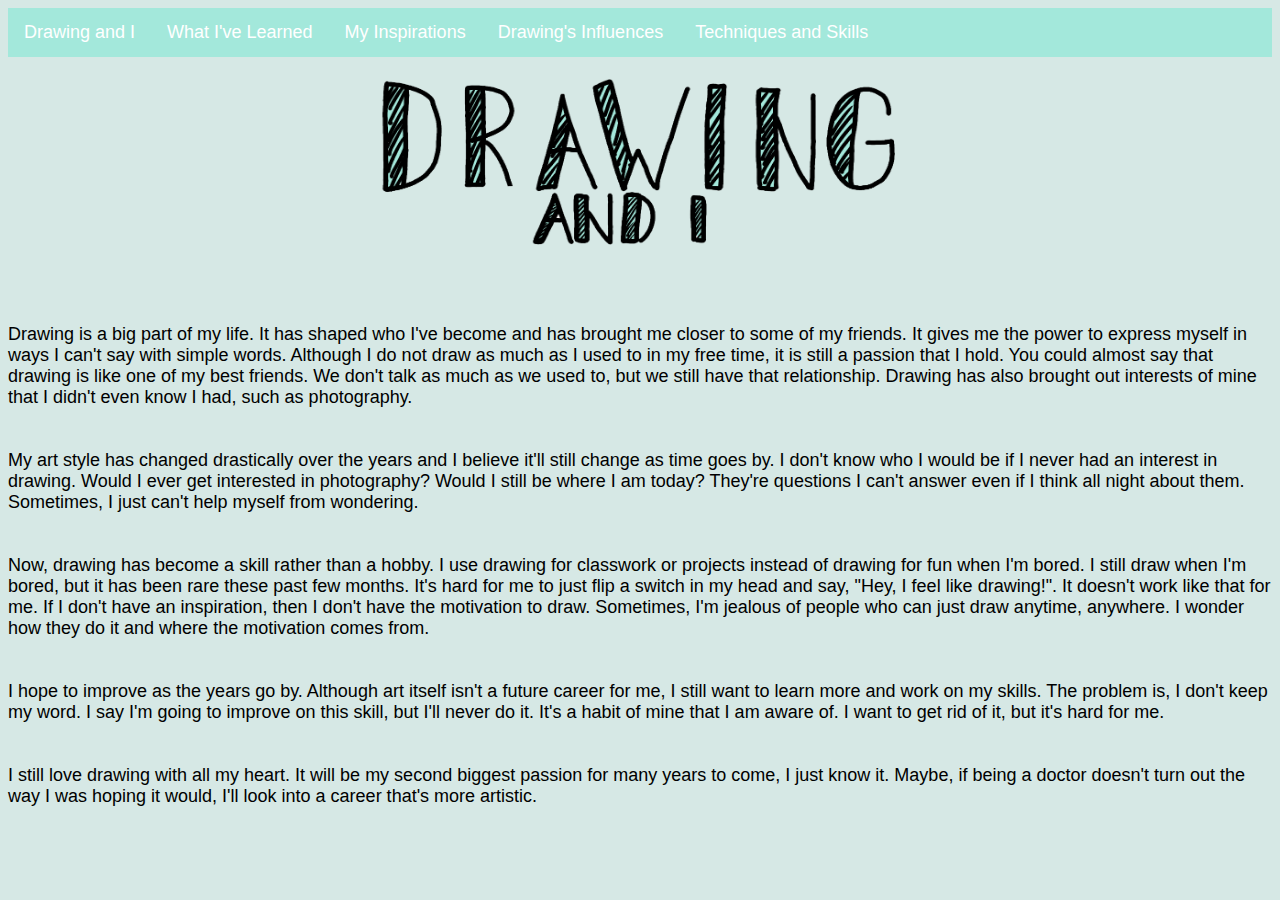
<file: index.html>
<!DOCTYPE html>
<html>
	<head>
		<link rel="stylesheet" type="text/css" href="styles.css">
		<style>
			body {
			  background-color: #D6E8E5
			}

			ul {
			  list-style-type: none;
			  margin: 0;
			  padding: 0;
			  overflow: hidden;
			  background-color: #A3E8DB;
			}
			li {
			  float: left;
			}

			li a {
			  display: block;
			  color: white;
			  text-align: center;
			  padding: 14px 16px;
			  text-decoration: none;
			}

			li a:hover:not(.active) {
			  background-color: #B4E4FF;
			}

			.active {
			  background-color: #B4E4FF;
			}

			a:link {
			  color: white;
			}
			a:visited {
			  color: white;
			}
			a:hover {
			  color: white;
			  cursor: help;

		</style>
	</head>
	<body>
		<!--Navigation-->
		 <ul>
 	 <li><a href="index.html">Drawing and I</a></li>
  	<li><a href="whativelearned.html">What I've Learned</a></li>
 	 <li><a href="myinspirations.html">My Inspirations</a></li>
  	<li><a href="influence.html">Drawing's Influences</a></li>
 	 <li><a href="help.html">Techniques and Skills</a></li>
		</ul>
		<div align="center">
			<img src="drawingandi.jpg" align="" width="550" height="220">
		</div>
		<br>
		<br>
		Drawing is a big part of my life. It has shaped who I've become and has brought me closer to some of my friends. It gives me the power to express myself in ways I can't say with simple words. Although I do not draw as much as I used to in my free time, it is still a passion that I hold. You could almost say that drawing is like one of my best friends. We don't talk as much as we used to, but we still have that relationship. Drawing has also brought out interests of mine that I didn't even know I had, such as photography. 
		<br>
		<br>
		<br>
		My art style has changed drastically over the years and I believe it'll still change as time goes by. I don't know who I would be if I never had an interest in drawing. Would I ever get interested in photography? Would I still be where I am today? They're questions I can't answer even if I think all night about them. Sometimes, I just can't help myself from wondering.
		<br>
		<br>
		<br>
		Now, drawing has become a skill rather than a hobby. I use drawing for classwork or projects instead of drawing for fun when I'm bored. I still draw when I'm bored, but it has been rare these past few months. It's hard for me to just flip a switch in my head and say, "Hey, I feel like drawing!". It doesn't work like that for me. If I don't have an inspiration, then I don't have the motivation to draw. Sometimes, I'm jealous of people who can just draw anytime, anywhere. I wonder how they do it and where the motivation comes from. 
		<br>
		<br>
		<br>
		I hope to improve as the years go by. Although art itself isn't a future career for me, I still want to learn more and work on my skills. The problem is, I don't keep my word. I say I'm going to improve on this skill, but I'll never do it. It's a habit of mine that I am aware of. I want to get rid of it, but it's hard for me.
		<br>
		<br>
		<br>
		I still love drawing with all my heart. It will be my second biggest passion for many years to come, I just know it. Maybe, if being a doctor doesn't turn out the way I was hoping it would, I'll look into a career that's more artistic. 
		</body>
</file>
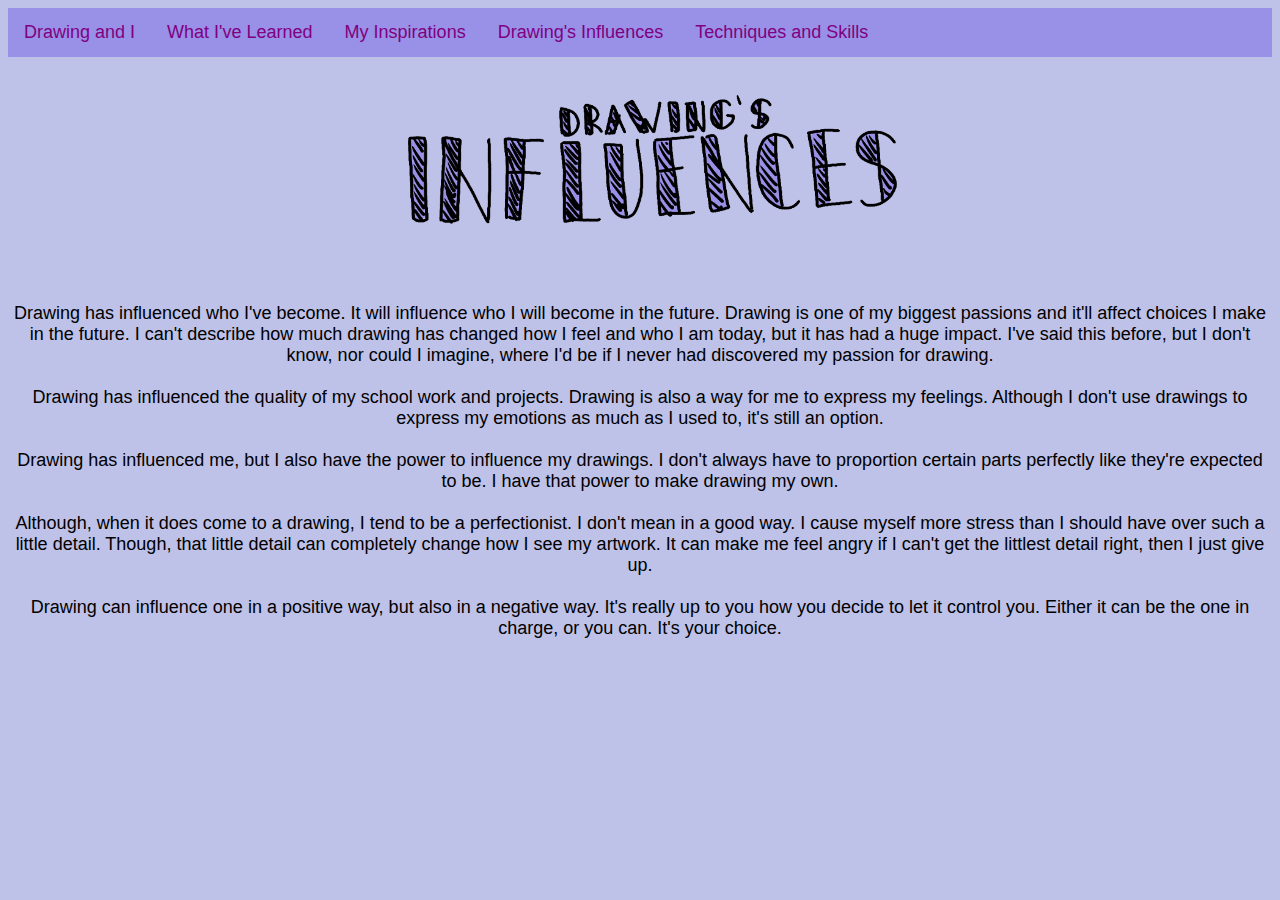
<file: influence.html>
<!DOCTYPE html>
	<html>
	<head>
  <link rel="stylesheet" type="text/css" href="styles.css">
	<style>
body {
  background-color: #BEC1E8;
}
ul {
  list-style-type: none;
  margin: 0;
  padding: 0;
  overflow: hidden;
  background-color: #9990E8;
}

li {
  float: left;
}

li a {
  display: block;
  color: white;
  text-align: center;
  padding: 14px 16px;
  text-decoration: none;
}

li a:hover:not(.active) {
  background-color: #DDB2FF;
}

.active {
  background-color: #DDB2FF;
}

a:link {
  color: purple;
}
a:visited {
  color: white;
}
a:hover {
  color: purple;
  cursor: help;
}
  
	</style>
	<!--Navigation-->
		 <ul>
 	 <li><a href="index.html">Drawing and I</a></li>
  	<li><a href="whativelearned.html">What I've Learned</a></li>
 	 <li><a href="myinspirations.html">My Inspirations</a></li>
  	<li><a href="influence.html">Drawing's Influences</a></li>
    <li><a href="help.html">Techniques and Skills</a></li>
		</ul>
    <div align="center">
      <img src="influenced.png" align="" width="550" height="220">
    <br>
    <br>
    Drawing has influenced who I've become. It will influence who I will become in the future. Drawing is one of my biggest passions and it'll affect choices I make in the future. I can't describe how much drawing has changed how I feel and who I am today, but it has had a huge impact. I've said this before, but I don't know, nor could I imagine, where I'd be if I never had discovered my passion for drawing. 
    <br>
    <br>
    Drawing has influenced the quality of my school work and projects. Drawing is also a way for me to express my feelings. Although I don't use drawings to express my emotions as much as I used to, it's still an option. 
    <br>
    <br>
    Drawing has influenced me, but I also have the power to influence my drawings. I don't always have to proportion certain parts perfectly like they're expected to be. I have that power to make drawing my own.
    <br>
    <br>
    Although, when it does come to a drawing, I tend to be a perfectionist. I don't mean in a good way. I cause myself more stress than I should have over such a little detail. Though, that little detail can completely change how I see my artwork. It can make me feel angry if I can't get the littlest detail right, then I just give up.
    <br>
    <br>
    Drawing can influence one in a positive way, but also in a negative way. It's really up to you how you decide to let it control you. Either it can be the one in charge, or you can. It's your choice. 

		<!--End Navigation-->
	</head>
	</html>
</file>
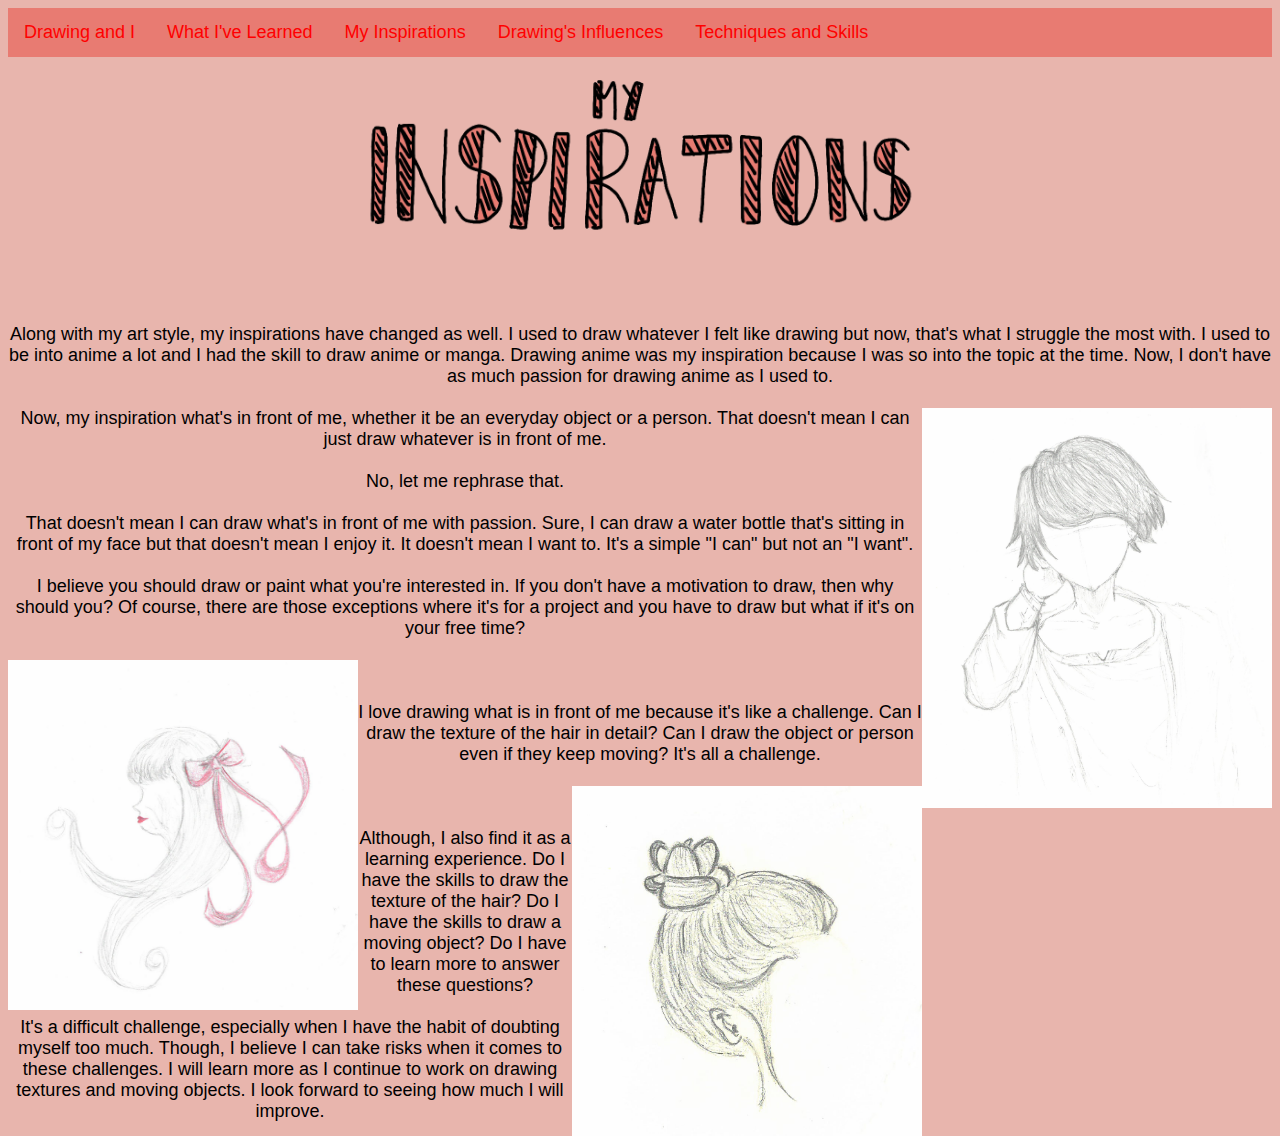
<file: myinspirations.html>
<!DOCTYPE html>
	<html>
	<head>
	<link rel="stylesheet" type="text/css" href="styles.css">
	<style>
body {
	background-color: #E8B5AD ;
}
ul {
  list-style-type: none;
  margin: 0;
  padding: 0;
  overflow: hidden;
  background-color: #E87B72;
}
li {
  float: left;
}

li a {
  display: block;
  color: white;
  text-align: center;
  padding: 14px 16px;
  text-decoration: none;
}

li a:hover:not(.active) {
  background-color: #FFB591;
}

.active {
  background-color: #FFB591;
}

a:link {
  color: red;
}
a:visited {
  color: white;
}
a:hover {
  color: red;
  cursor: help;
 }
	</style>
	<!--Navigation-->
		 <ul>
 	 <li><a href="index.html">Drawing and I</a></li>
  	<li><a href="whativelearned.html">What I've Learned</a></li>
 	 <li><a href="myinspirations.html">My Inspirations</a></li>
  	<li><a href="influence.html">Drawing's Influences</a></li>
  	<li><a href="help.html">Techniques and Skills</a></li>
  	</ul>
  	<div align="center">
			<img src="inspiration.png" align="" width="550" height="220">
		</ul>
		<div>
		<br>
		<br>
		Along with my art style, my inspirations have changed as well. I used to draw whatever I felt like drawing but now, that's what I struggle the most with. I used to be into anime a lot and I had the skill to draw anime or manga. Drawing anime was my inspiration because I was so into the topic at the time. Now, I don't have as much passion for drawing anime as I used to.
		<br>
		<br>
		<img src="nishiki.jpg" align="right" width="350" height="400">
		 Now, my inspiration what's in front of me, whether it be an everyday object or a person. That doesn't mean I can just draw whatever is in front of me. 
		<br>
		<br>
		No, let me rephrase that.
		<br>
		<br>
		That doesn't mean I can draw what's in front of me with passion. Sure, I can draw a water bottle that's sitting in front of my face but that doesn't mean I enjoy it. It doesn't mean I want to. It's a simple "I can" but not an "I want". 
		<br>
		<br>
		I believe you should draw or paint what you're interested in. If you don't have a motivation to draw, then why should you? Of course, there are those exceptions where it's for a project and you have to draw but what if it's on your free time?
		<br>
		<br>
		<img src="alice.jpg" align="left" height="350" width="350" >
		<br>
		<br>
		I love drawing what is in front of me because it's like a challenge. Can I draw the texture of the hair in detail? Can I draw the object or person even if they keep moving? It's all a challenge.
		<br>
		<br>
		<img src="ana.jpg" align="right" width="350" height="350">
		<br>
		<br>
		Although, I also find it as a learning experience. Do I have the skills to draw the texture of the hair? Do I have the skills to draw a moving object? Do I have to learn more to answer these questions? 
		<br>
		<br>
		It's a difficult challenge, especially when I have the habit of doubting myself too much. Though, I believe I can take risks when it comes to these challenges. I will learn more as I continue to work on drawing textures and moving objects. I look forward to seeing how much I will improve. 


		<!--End Navigation-->
	</head>
	</html>
</file>
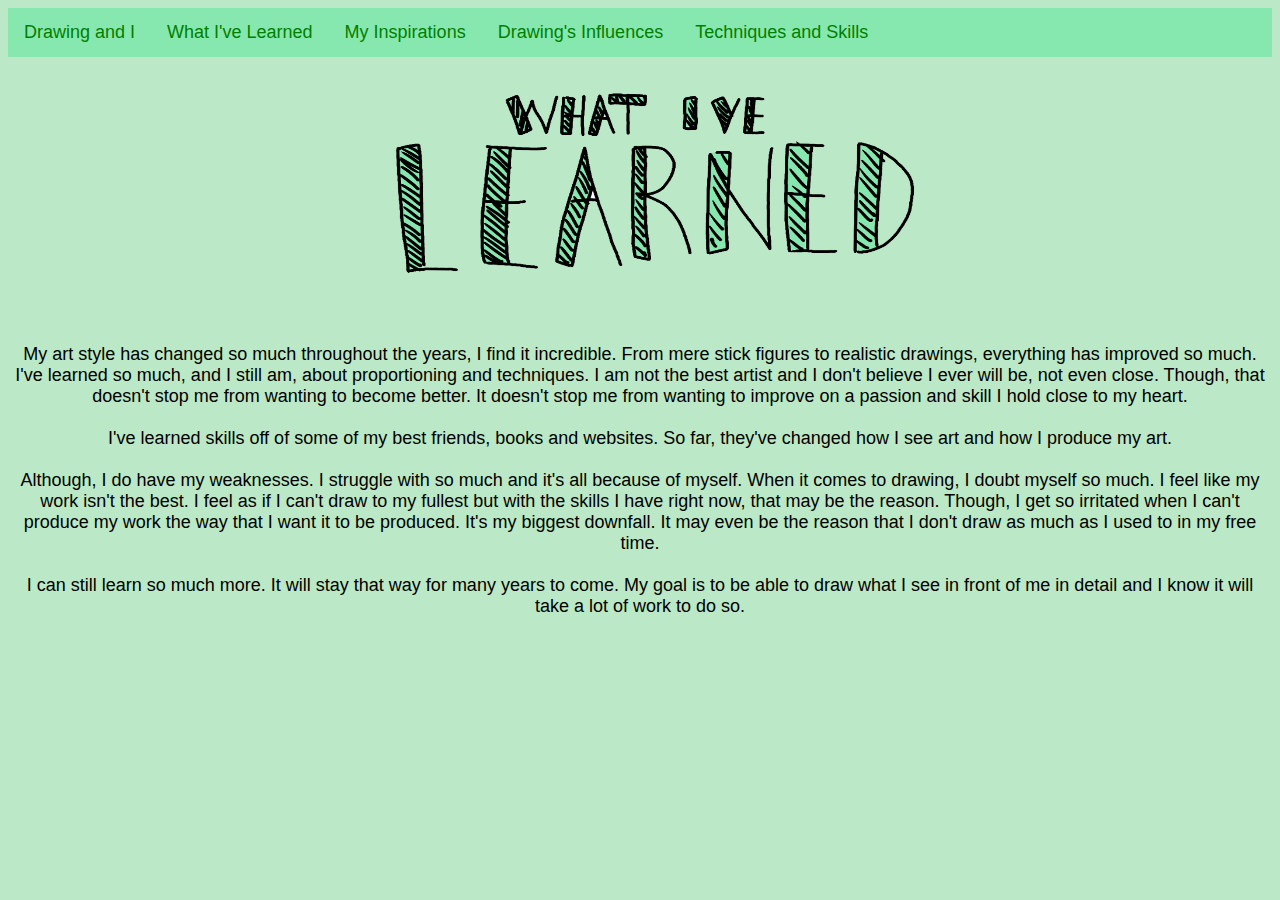
<file: whativelearned.html>
<!DOCTYPE html>
	<html>
	<head>
	<link rel="stylesheet" type="text/css" href="styles.css">
	<style>
body {
  background-color: #BBE8C6
}

ul {
  list-style-type: none;
  margin: 0;
  padding: 0;
  overflow: hidden;
  background-color: #86E8AE;
}

li {
  float: left;
}

li a {
  display: block;
  color: white;
  text-align: center;
  padding: 14px 16px;
  text-decoration: none;
}

li a:hover:not(.active) {
  background-color: #A8FFA0;
}

.active {
  background-color: #A8FFA0;
}

a:link {
  color: green;
}

a:visited {
  color: white;
}

a:hover {
  color: green;
  cursor: help;
} 
	</style>
	</head>
	<body>
	<!--Navigation-->
		 <ul>
 	 <li><a href="index.html">Drawing and I</a></li>
  	<li><a href="whativelearned.html">What I've Learned</a></li>
 	 <li><a href="myinspirations.html">My Inspirations</a></li>
  	<li><a href="influence.html">Drawing's Influences</a></li>
  	<li><a href="help.html">Techniques and Skills</a></li>
		</ul>
		<div align="center">
			<img src="learned.png" align="" width="550" height="240">
			<div>
			<br>
			<br>
			My art style has changed so much throughout the years, I find it incredible. From mere stick figures to realistic drawings, everything has improved so much. I've learned so much, and I still am, about proportioning and techniques. I am not the best artist and I don't believe I ever will be, not even close. Though, that doesn't stop me from wanting to become better. It doesn't stop me from wanting to improve on a passion and skill I hold close to my heart. 
			<br>
			<br>
			I've learned skills off of some of my best friends, books and websites. So far, they've changed how I see art and how I produce my art. 
			<br>
			<br>
			Although, I do have my weaknesses. I struggle with so much and it's all because of myself. When it comes to drawing, I doubt myself so much. I feel like my work isn't the best. I feel as if I can't draw to my fullest but with the skills I have right now, that may be the reason. Though, I get so irritated when I can't produce my work the way that I want it to be produced. It's my biggest downfall. It may even be the reason that I don't draw as much as I used to in my free time. 
			<br>
			<br>
			I can still learn so much more. It will stay that way for many years to come.  My goal is to be able to draw what I see in front of me in detail and I know it will take a lot of work to do so. 
		<!--End Navigation-->

  	</body>
</file>
<file: styles.css>
body {
	color: black;
	font-family: Arial;
	font-size: 18px;
}

h1 {
	font-family: Arial;
	color: black;
	font-size: 18px;
}
</file>
